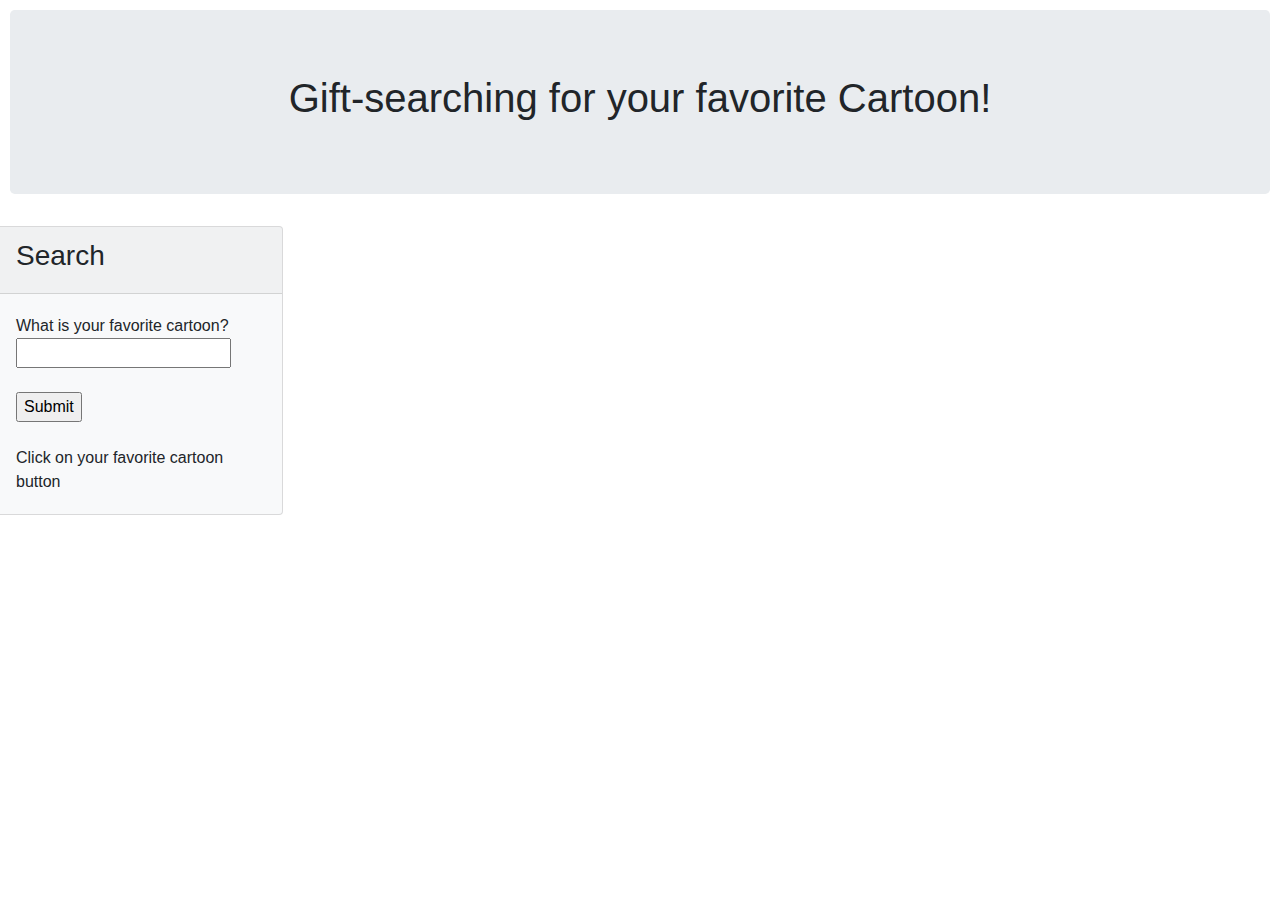
<file: index.html>
<!DOCTYPE html>
<html lang="en">

<head>
  <meta charset="UTF-8">
  <title>GifTastic</title>

  <meta name="viewport" content="width=device-width, initial-scale=1.0">
  <meta http-equiv="X-UA-Compatible" content="ie=edge">
  <link rel="stylesheet" href="https://cdnjs.cloudflare.com/ajax/libs/twitter-bootstrap/4.1.3/css/bootstrap.min.css">
  <link rel="stylesheet" href="https://use.fontawesome.com/releases/v5.3.1/css/all.css">
  <link rel="stylesheet" href="assets/style.css">

</head>

<body>

  <div class="jumbotron">

    <h1 class="text-center"> Gift-searching for your favorite Cartoon!</h1>

  </div>
  <div class="row">
    <div class="card bg-light mb-3 my-10" style="max-width: 18rem;">
      <div class="card-header">
        <h3>Search</h3>
      </div>
      <div class="card-body">
        What is your favorite cartoon?
        <br>
        <input id="cartoon-input" type="text">
        <br><br>
        <input id="add-cartoon" type="submit">
        <br>
        <br>
        <p class="card-text"> Click on your favorite cartoon button</p>

      </div>

    </div>
    <div class="card-body mb-3" id="cartoon-view">
    
      <div id="cartoons-view"></div>
     
    </div>
  </body>
    <link rel="stylesheet2" href="assets/app.js">
    
    <script src="https://cdnjs.cloudflare.com/ajax/libs/jquery/3.3.1/jquery.min.js"></script>
    <script src="https://cdnjs.cloudflare.com/ajax/libs/popper.js/1.13.0/umd/popper.js"></script>
    <script src="https://cdnjs.cloudflare.com/ajax/libs/twitter-bootstrap/4.1.3/js/bootstrap.js"></script>


</html>
</file>
<file: assets/style.css>
body {
  margin: 10px; 
  
}
</file>
